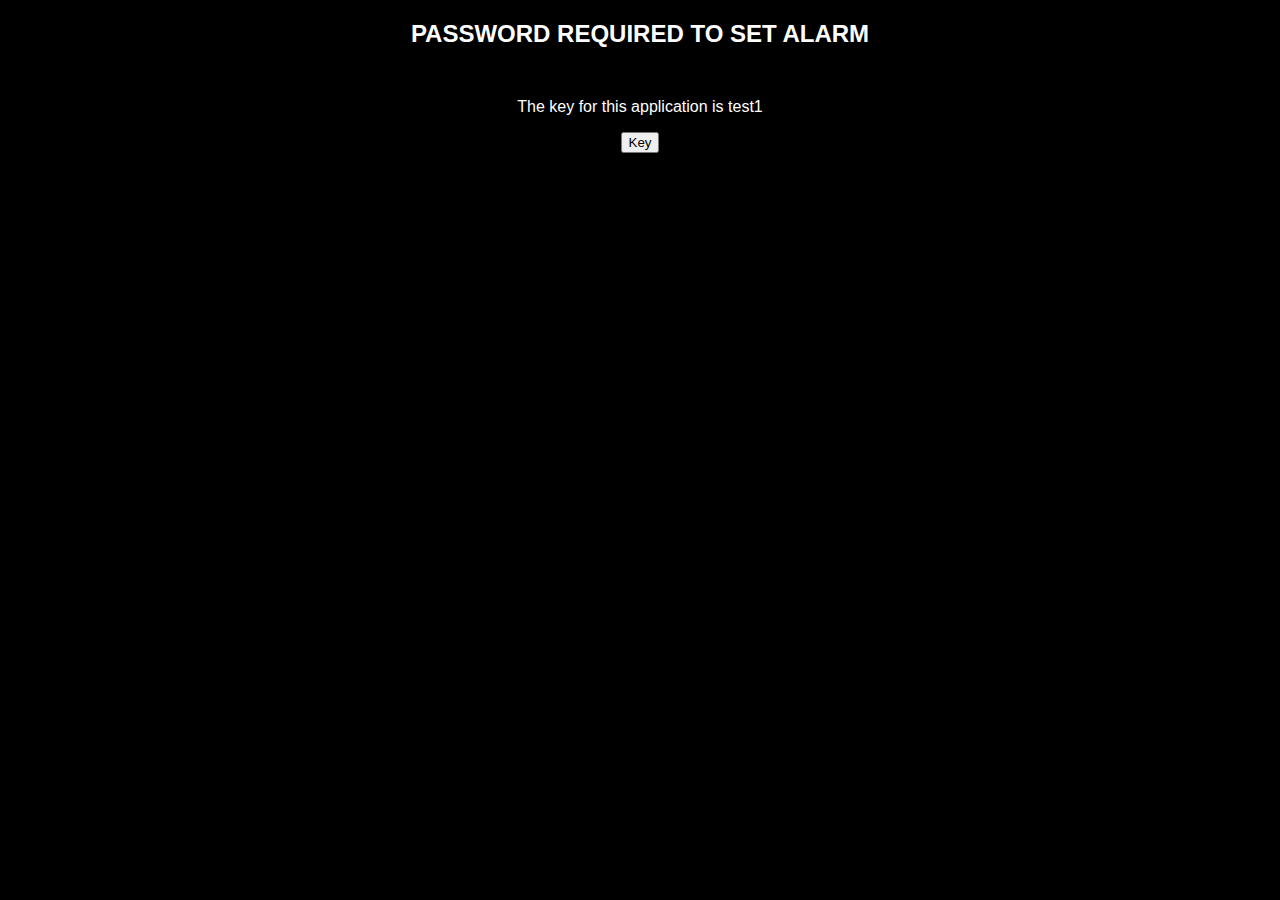
<file: index.html>
<!DOCTYPE html>
<html lang="en">
  <head>
     <meta charset="utf-8">
     <meta http-equiv="X-UA-Compatible" content="IE=edge">
     <meta name="viewport" content="width=device-width, initial-scale=1">
    <title>Programing Fundementials</title>
    
    <link rel="stylesheet" type="text/css" href="css/main.css">
    <!--HTML5 shim and Respond.js for IE8 support if HTML5 elments and media querries-->
    
    <!--[if lt IE 9]>
  <script src="https://oss.maxcdn.com/libs/html5shiv/3.7.0/html5shiv.js"></script>
<![endif]-->
  
  </head>
  <body>
    
    <center>
      <h2>PASSWORD REQUIRED TO SET ALARM</h2>
      <p>The key for this application is test1</p>
<form>
<input type="button" value="Key" onClick="passWord()">
</form>
    </center>
    <script src="js/lock.js"></script>
  </body>
</html>
</file>
<file: css/main.css>
body{
	font-family: helvetica, sans-serif;
	color: #FFF;
	background-color: #000;
}

h1{
	font-size: 2em;
	color: #FFF;
}

p{
	font-size: 1em;
	color: #FFF;
	padding-top: 30px;
}

form select {
    background-color: #C0C0C0;
    border: none;
    color: white;
    padding: 15px 32px;
    text-align: center;
    text-decoration: none;
    display: inline-block;
}

form #pass{
	border: 1px;
	border-radius: 0.5px;
}

form p{
	 background-color: #696969;
    border: none;
    color: white;
    padding: 15px 32px;
    text-align: center;
    text-decoration: none;
    display: inline-block;
    font-size: 16px;
    font-family: helvetica, sans-serif;
}

button{
	background-color: #C0C0C0;
}
</file>
